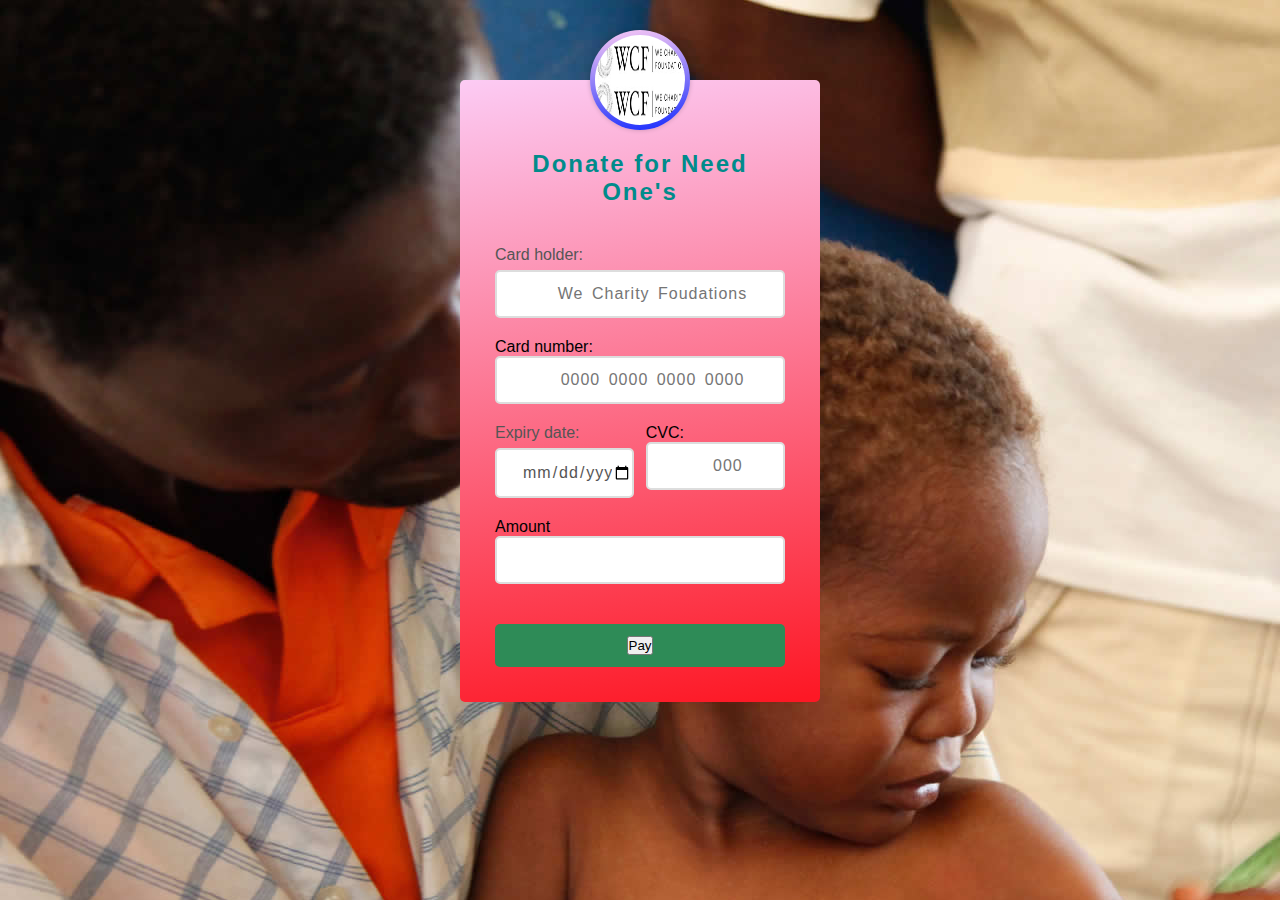
<file: charity 1st demo/donatin.html>
<!DOCTYPE html>
<html lang="en" >
<head>
  <meta charset="UTF-8">
  <title>Donation Form</title>
  <link rel="stylesheet" href="donation.css">

</head>
<body>
  <div class="payment">
    <div class="payment-logo">
    </div>
    
    
    <h2>Donate for Need One's</h2>
    <form method="Post" action="donation.php">
    <div class="form">
      <div class="card space icon-relative">
        <label class="label">Card holder:</label>
        <input type="text" class="input" placeholder="We Charity Foudations" name="holder" required>
        <i class="fas fa-user"></i>
      </div>
      <div class="card space icon-relative">
        <label class="label0">Card number:</label>
        <input type="text" class="input"  placeholder="0000 0000 0000 0000" name="num" required>
        <i class="far fa-credit-card"></i>
      </div>
      <div class="card-grp space">
        <div class="card-item icon-relative">
          <label class="label">Expiry date: </label>
          <input type="date"  class="input"  placeholder="00 / 00" name="date" required>
          <i class="far fa-calendar-alt"></i>
        </div>
        <div class="card-item icon-relative">
          <label class="labe2">CVC:</label>
          <input type="text" class="input"  placeholder="000" name="cvc" required>
          <i class="fas fa-lock"></i>
        </div>
      </div>

      <div>
        <label class="labe2">Amount</label>
        <input type="text" class="input"  name="amount" required>
        <i class="fas fa-lock"></i>
      </div>
        
      
      <div class="donate-button">
    <button class="btn" type="submit" input type="number">Pay</button>
    
    

  </div>
      
    </div>
  </form>
  </div>
</body>
</html>
</file>
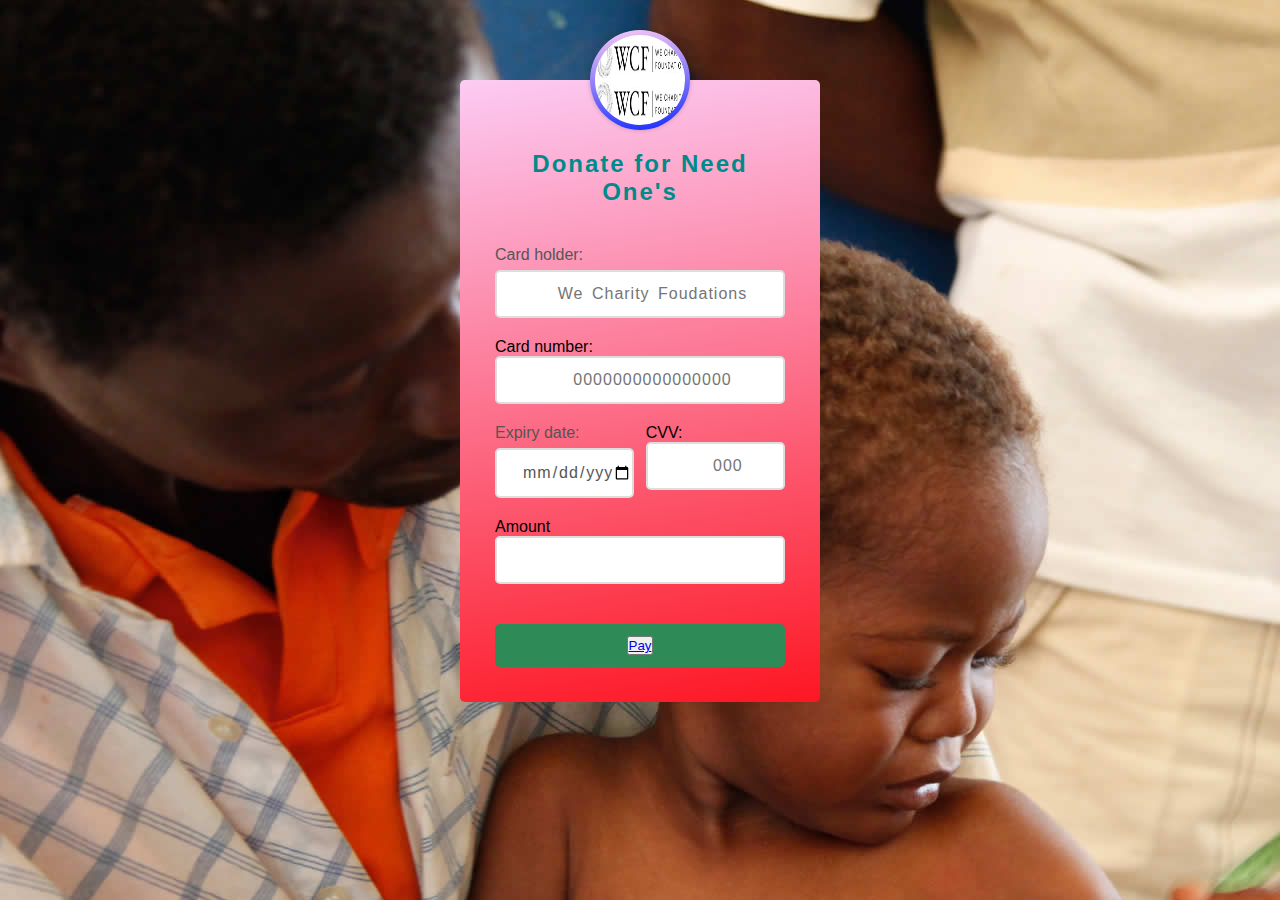
<file: charity 1st demo/donation.html>
<!DOCTYPE html>
<html lang="en" >
<head>
  <meta charset="UTF-8">
  <title>Donation Form</title>
  <link rel="stylesheet" href="donation.css">

</head>
<body>
    <script>
        function check(){
             alert("THANKYOU!!.");
            
        }
     </script>
  <div class="payment">
    <div class="payment-logo">
    </div>
    
    
    <h2>Donate for Need One's</h2>
    <form method="Post" action="donation.php">
    <div class="form">
      <div class="card space icon-relative">
        <label class="label">Card holder:</label>
        <input type="text" class="input" placeholder="We Charity Foudations" name="holder" required>
        <i class="fas fa-user"></i>
      </div>
      <div class="card space icon-relative">
        <label class="label0">Card number:</label>
        <input type="text" class="input"  placeholder="0000000000000000" name="num" required>
        <i class="far fa-credit-card"></i>
      </div>
      <div class="card-grp space">
        <div class="card-item icon-relative">
          <label class="label">Expiry date: </label>
          <input type="date"  class="input"  placeholder="0000/00/00" name="date" required>
          <i class="far fa-calendar-alt"></i>
        </div>
        <div class="card-item icon-relative">
          <label class="labe2">CVV:</label>
          <input type="password" class="input"  placeholder="000" name="cvc" required>
          <i class="fas fa-lock"></i>
        </div>
      </div>

      <div>
        <label class="labe2">Amount</label>
        <input type="text" class="input"  name="amount" required>
        <i class="fas fa-lock"></i>
      </div>
        
      
      <div class="donate-button">
    <button class="btn" type="submit" onclick="check()"> <a href="thankyou.html">Pay</a></button>
    
    <a href="thankyou.html"> </a>
    

  </div>
      
    </div>
  </form>
  </div>
</body>
</html>
</file>
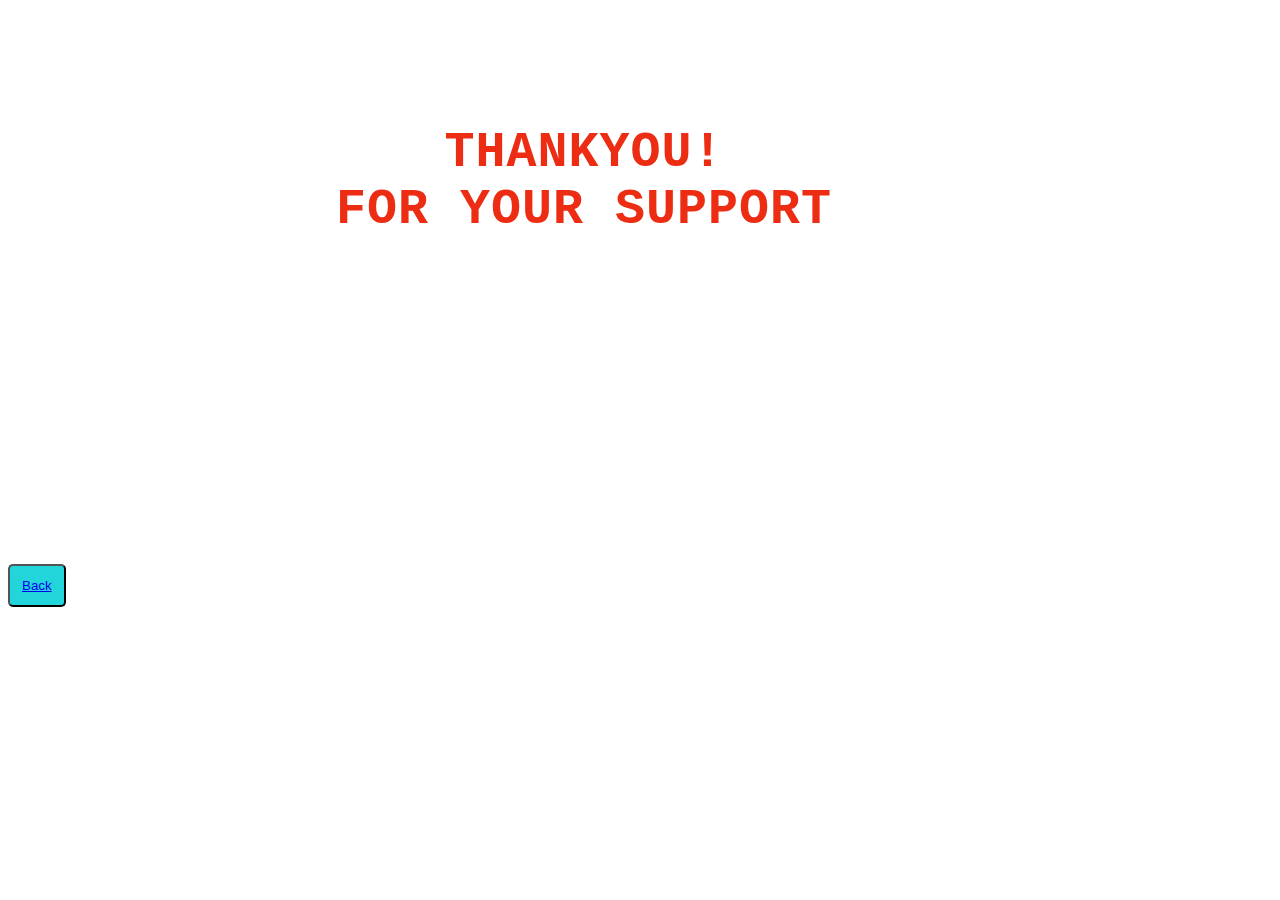
<file: charity 1st demo/thankyou.html>
<html>
    <head>
        <title>
            THANKYOU
        </title>
        
    <style>
        .btn{
        margin-top: 44%;
        background: rgb(34, 213, 219);
        padding: 12px;
        text-align: center;
        border-radius: 5px;
        cursor: pointer;
        top: 1;
        }


        h1{
            text-align: center;
            font-weight:bold;
            letter-spacing: 1px;
            font-family: 'Courier New', Courier, monospace;
            top:10%;
            right: 35%;
            position:absolute;
            color: rgb(236, 44, 19);
            font-size:50px;
              
        }

        body{
            background-image:url('https://png.pngtree.com/thumb_back/fh260/back_pic/04/29/53/59583fbd2f5f77a.jpg'); 
            background-size: cover;
        }
    </style>
    



    </head>

    <body>
        
            <h1>THANKYOU! <br>
            FOR YOUR SUPPORT</h1>
        
        <button type="button" class="btn"><a href="index.html">Back</button>
    </body>
</html>
</file>
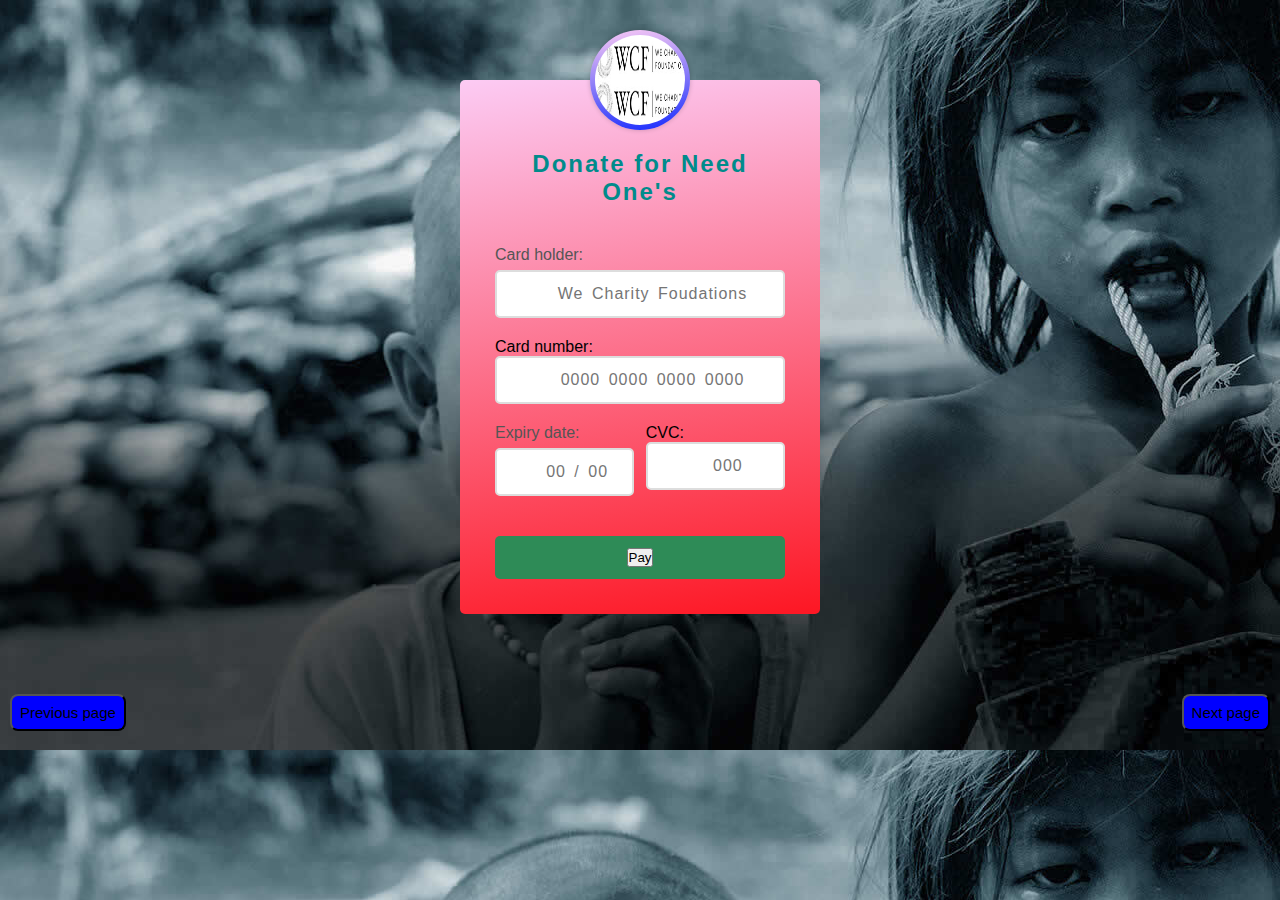
<file: charity/donation.html>
<!DOCTYPE html>
<html lang="en" >
<head>
  <meta charset="UTF-8">
  <title>Donation Form</title>
  <link rel="stylesheet" href="donation.css">
  
</head>
<body>
<div class="wrapper">
  <div class="payment">
    <div class="payment-logo">
    </div>
    
    
    <h2>Donate for Need One's</h2>
    <form method="Post" action="donation.php">
    <div class="form">
      <div class="card space icon-relative">
        <label class="label">Card holder:</label>
        <input type="text" class="input" placeholder="We Charity Foudations" name="holder">
        <i class="fas fa-user"></i>
      </div>
      <div class="card space icon-relative">
        <label class="label0">Card number:</label>
        <input type="text" class="input"  placeholder="0000 0000 0000 0000" name="num">
        <i class="far fa-credit-card"></i>
      </div>
      <div class="card-grp space">
        <div class="card-item icon-relative">
          <label class="label">Expiry date: </label>
          <input type="text"  class="input"  placeholder="00 / 00" name="date">
          <i class="far fa-calendar-alt"></i>
        </div>
        <div class="card-item icon-relative">
          <label class="labe2">CVC:</label>
          <input type="text" class="input"  placeholder="000" name="cvc">
          <i class="fas fa-lock"></i>
        </div>
      </div>
        
      <div class="donate-button">
    <button class="btn href=" type="submit">Pay</button>
    
     
  </div>
      
    </div>
  </form>
  </div>

</div>
<div class = "prbtn">
  <a href="contact/contact.html">
  <input type="submit" value="Previous page" class="button2">
</a>
<a href="thankyou.html">
  <input type="submit" value="Next page" class="button1"> 
</a>  
</div>


</body>
</html>
</file>
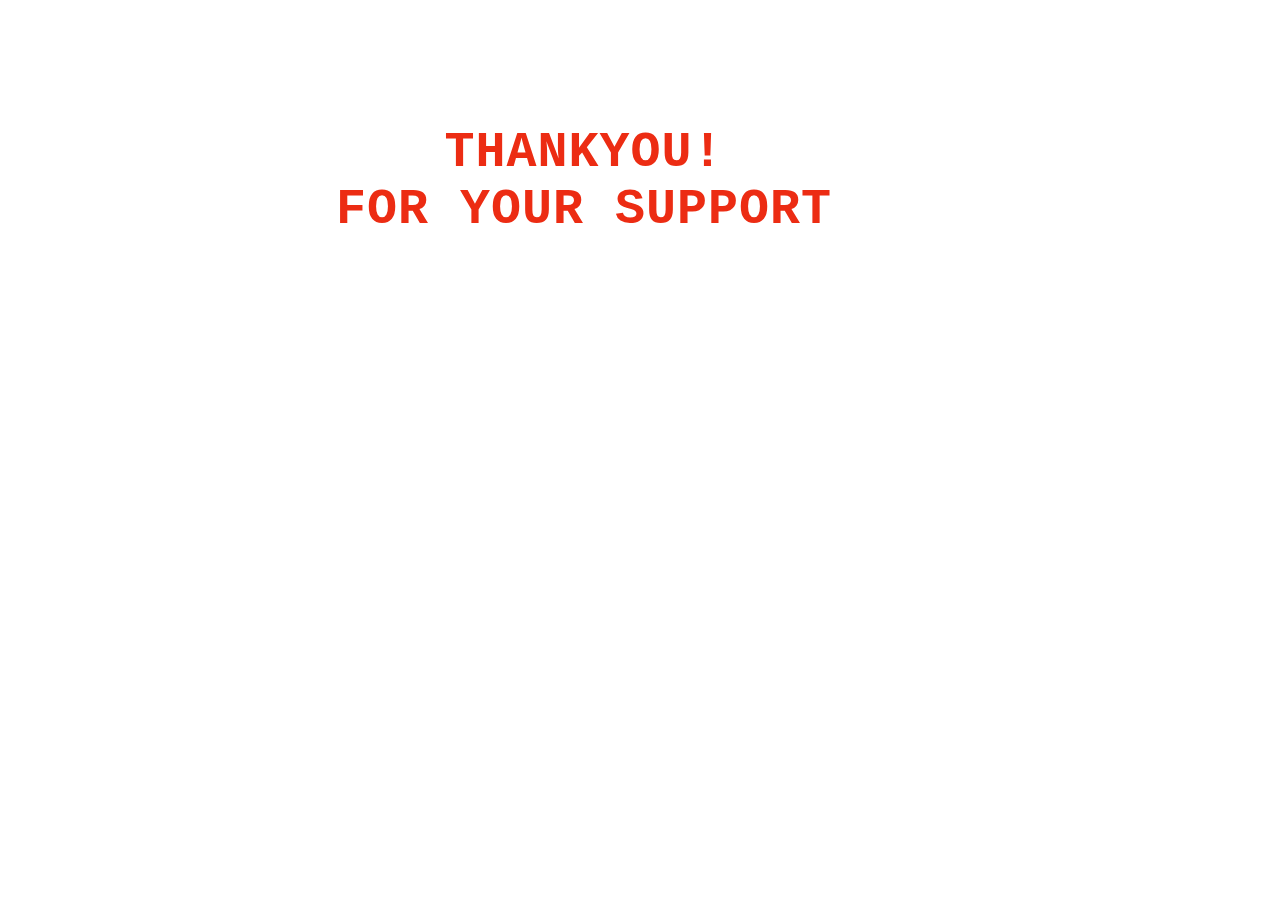
<file: charity/thankyou.html>
<html>
    <head>
        <title>
            THANKYOU
        </title>
        
    <style>
        h1{
            text-align: center;
            font-weight:bold;
            letter-spacing: 1px;
            font-family: 'Courier New', Courier, monospace;
            top:10%;
            right: 35%;
            position:absolute;
            color: rgb(236, 44, 19);
            font-size:50px;
              
        }

        body{
            background-image:url('https://png.pngtree.com/thumb_back/fh260/back_pic/04/29/53/59583fbd2f5f77a.jpg'); 
            background-size: cover;
        }
    </style>
    



    </head>

    <body>
        
            <h1>THANKYOU! <br>
            FOR YOUR SUPPORT</h1>
        
        
    </body>
</html>
</file>
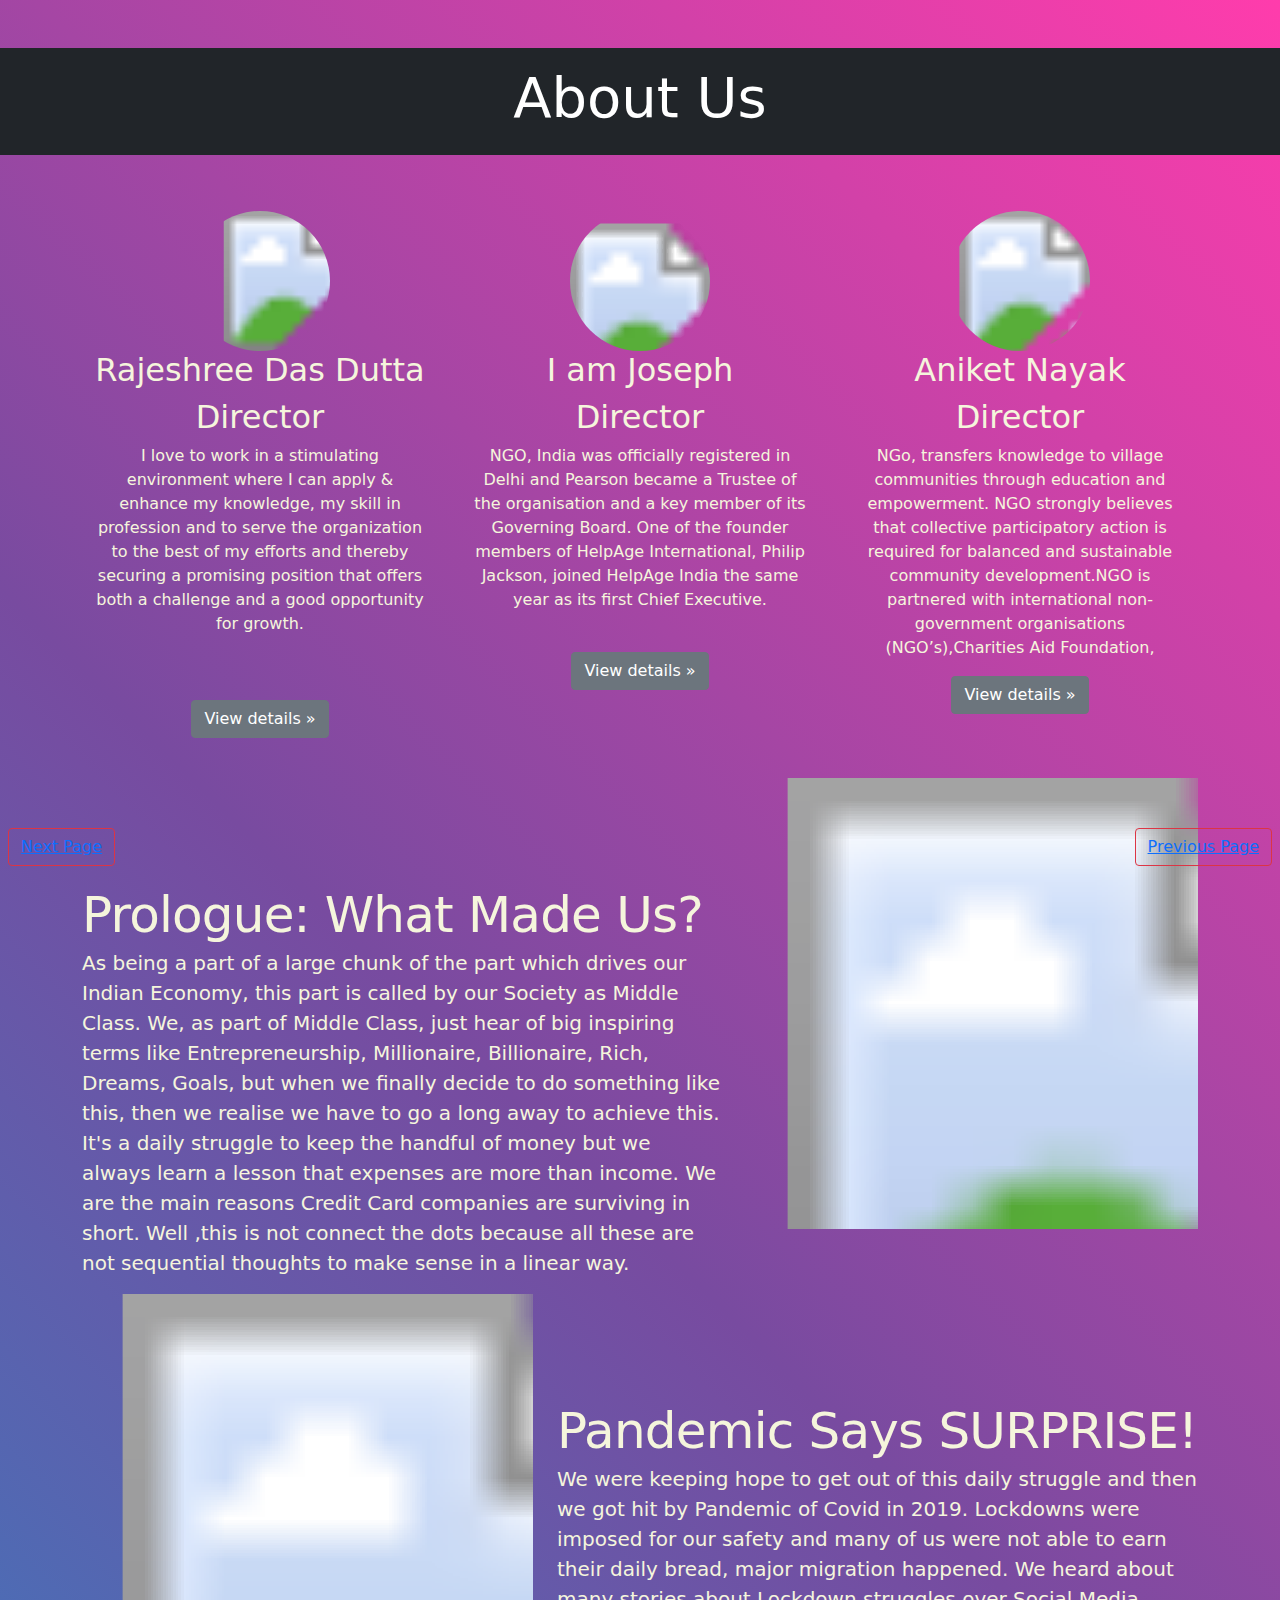
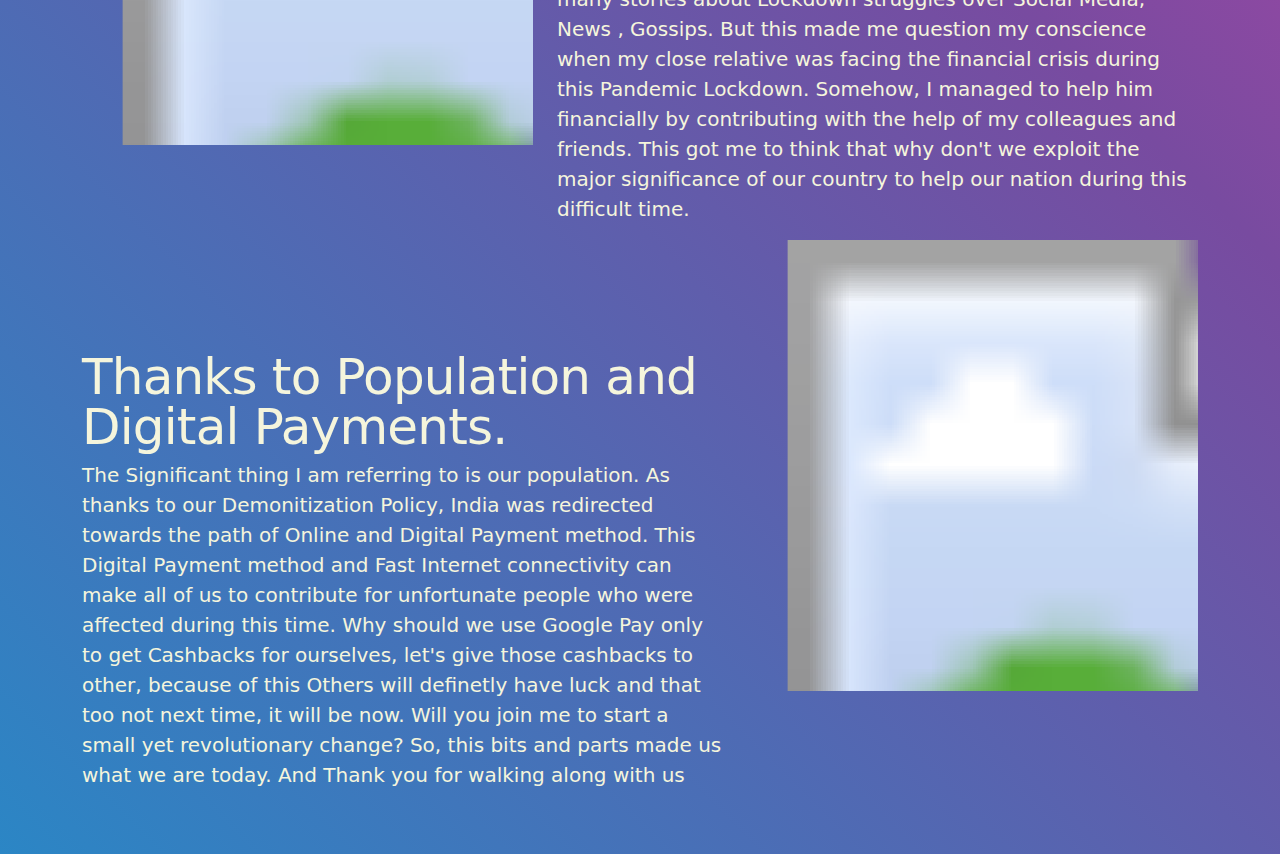
<file: charity/About us/aboutus.html>
<!DOCTYPE html>
<!-- saved from url=(0094)file:///C:/Users/deepa/Downloads/Test/Carousel%20Template%20%C2%B7%20Bootstrap%20v5.1_new.html -->
<html lang="en"><head><meta http-equiv="Content-Type" content="text/html; charset=UTF-8">
    
    <meta name="viewport" content="width=device-width, initial-scale=1">
    <!--<meta name="description" content="">
    <meta name="author" content="Mark Otto, Jacob Thornton, and Bootstrap contributors">
    <meta name="generator" content="Hugo 0.88.1">-->
    <title>About Us</title>    

    <!-- Bootstrap core CSS -->
<link href="./aboutus_files/bootstrap.min.css" rel="stylesheet">



    <style>
     
      @media (min-width: 768px) {
        .bd-placeholder-img-lg {
          font-size: 3.5rem;
        }
      }
    </style>

    
    <!-- Custom styles for this template -->
    <link href="./aboutus_files/carousel.css" rel="stylesheet">
  </head>
  <body>
    

  <!-- Marketing messaging and featurettes
  ================================================== -->
  <!-- Wrap the rest of the page in another container to center all the content. -->
      <h1 class="display-4 px-3 py-3 pt-md- pb-md-4 mx-auto text-center text-white bg-dark">About Us</h1>
      <br>
      <br>

  <div class="container marketing">

    <!-- Three columns of text below the carousel -->
    <div class="row">
      <div class="col-lg-4">
        <svg class="bd-placeholder-img rounded-circle" width="140" height="140" xmlns="http://www.w3.org/2000/svg" role="img" aria-label="Placeholder: 140x140" preserveAspectRatio="xMidYMid slice" focusable="false">
          <image href="https://img.freepik.com/free-photo/cheerful-curly-business-girl-wearing-glasses_176420-206.jpg?size=626&ext=jpg" height="140" width="190"></image></svg>

        <h2>Rajeshree Das Dutta</h2>
        <h2>Director</h2>
        <p>I love to work in a stimulating environment where I can apply &amp; enhance my knowledge, my skill
           in profession and to serve the organization to the best of my efforts and thereby securing a
           promising position that offers both a challenge and a good opportunity for growth.</p><br><br>
        <p><a class="btn btn-secondary" href="http://www.linkedin.com/">View details »</a></p>
      </div><!-- /.col-lg-4 -->
      <div class="col-lg-4">
        <svg class="bd-placeholder-img rounded-circle" width="140" height="140" xmlns="http://www.w3.org/2000/svg" role="img" aria-label="Placeholder: 140x140" preserveAspectRatio="xMidYMid slice" focusable="false"><image href="http://img.timeinc.net/time/daily/2010/1011/poy_nomination_agassi.jpg" height="185" width="140"></image></svg>

        <h2>I am Joseph</h2>
         <h2>Director</h2>
        <p>NGO, India was officially registered in Delhi and Pearson became a Trustee of the organisation and a key member of its Governing Board. One of the founder members of HelpAge International, Philip Jackson, joined HelpAge India the same year as its first Chief Executive.</p><br>
        <p><a class="btn btn-secondary" href="http://www.linkedin.com/">View details »</a></p>
      </div><!-- /.col-lg-4 -->
      <div class="col-lg-4">
        <svg class="bd-placeholder-img rounded-circle" width="140" height="140" xmlns="http://www.w3.org/2000/svg" role="img" aria-label="Placeholder: 140x140" preserveAspectRatio="xMidYMid slice" focusable="false"><image href="https://cdn.pixabay.com/photo/2014/07/09/10/04/man-388104_960_720.jpg" height="150" width="150"></image></svg>

        <h2>Aniket Nayak</h2>
         <h2>Director</h2>
        <p>NGo, transfers knowledge to village communities through education and empowerment. NGO strongly believes that collective participatory action is required for balanced and sustainable community development.NGO is partnered with international non-government organisations (NGO’s),Charities Aid Foundation, </p>
        <p><a class="btn btn-secondary" href="http://www.linkedin.com/">View details »</a></p>
      </div><!-- /.col-lg-4 -->
    </div><!-- /.row -->


    <!-- START THE FEATURETTES -->

    <div class="row featurette">
      <div class="col-md-7">
        <h2 class="featurette-heading">Prologue: What Made Us?</h2>
        <p class="lead">As being a part of a large chunk of the part which drives our Indian Economy, this part is called by our Society as Middle Class.
We, as part of Middle Class, just hear of big inspiring terms like Entrepreneurship, Millionaire, Billionaire, Rich, Dreams, Goals, but when we finally 
decide to do something like this, then we realise we have to go a long away to achieve this. It's a daily struggle to keep the handful of money but we always 
learn a lesson that expenses are more than income. We are the main reasons Credit Card companies are surviving in short. Well ,this is not connect the dots because
all these are not sequential thoughts to make sense in a linear way. </p>
      </div>
      <div class="col-md-5">
        <svg class="bd-placeholder-img bd-placeholder-img-lg featurette-image img-fluid mx-auto" width="500" height="500" xmlns="http://www.w3.org/2000/svg" role="img" aria-label="Placeholder: 500x500" preserveAspectRatio="xMidYMid slice" focusable="false"><image href="https://www.bailinson-oleary.com/wp-content/uploads/2019/08/Child-Support.jpg" height="650" width="650"></image></svg>

      </div>
    </div>


    <div class="row featurette">
      <div class="col-md-7 order-md-2">
        <h2 class="featurette-heading">Pandemic Says SURPRISE!</h2>
        <p class="lead">We were keeping hope to get out of this daily struggle and then we got hit by Pandemic of Covid in 2019. Lockdowns were imposed for our safety and many of us were not able to earn their daily bread, major migration happened. We heard about many stories about Lockdown struggles over Social Media, News , Gossips. But this made me question my conscience when my close relative was facing the financial crisis during this Pandemic Lockdown. Somehow, I managed to help him financially by contributing with the help of my colleagues and friends. This got me to think that why don't we exploit the major significance of our country to help our nation during this difficult time.</p>
      </div>
      <div class="col-md-5 order-md-1">
        <svg class="bd-placeholder-img bd-placeholder-img-lg featurette-image img-fluid mx-auto" width="500" height="500" xmlns="http://www.w3.org/2000/svg" role="img" aria-label="Placeholder: 500x500" preserveAspectRatio="xMidYMid slice" focusable="false">
          <image href="https://thefunquotes.com/wp-content/uploads/2020/10/119-1192983_barefoot-kids-wallpapers-poor-kids-1024x683.jpg" height="650" width="650"></image>
        </svg>

      </div>
    </div>

    <div class="row featurette">
      <div class="col-md-7">
        <h2 class="featurette-heading">Thanks to Population and Digital Payments.</h2>
        <p class="lead">The Significant thing I am referring to is our population. As thanks to our Demonitization Policy, India was redirected towards the path of Online and Digital Payment method.
This Digital Payment method and Fast Internet connectivity can make all of us to contribute for unfortunate people who were affected during this time.

Why should we use Google Pay only to get Cashbacks for ourselves, let's give those cashbacks to other, because of this Others will definetly have luck and that too 
not next time, it will be now. Will you join me to start a small yet revolutionary change?

So, this bits and parts made us what we are today. And Thank you for walking along with us </p>
      </div>
      <div class="col-md-5">
        <svg class="bd-placeholder-img bd-placeholder-img-lg featurette-image img-fluid mx-auto" width="500" height="500" xmlns="http://www.w3.org/2000/svg" role="img" aria-label="Placeholder: 500x500" preserveAspectRatio="xMidYMid slice" focusable="false"><image href="https://emerj.com/wp-content/uploads/2018/10/ai-for-government-and-ngo-social-good-initiatives-an-interview-with-the-wadhwani-institute.jpg" height="650" width="650"></image></svg>

      </div>
    </div>

    

    <!-- /END THE FEATURETTES -->

  </div><!-- /.container -->


  <!-- FOOTER -->


    <script src="./aboutus_files/bootstrap.bundle.min.js.download"></script>

      
    <div class="header-button-1">
      <button class="btn btn-outline-danger my-2 my-sm-0"  type="submit"> <a href="../partners/partners.html"> Next Page </a></button>
  </div>

  <div class="header-button-2">
    <button class="btn btn-outline-danger my-2 my-sm-0"  type="submit"> <a href="../index.html"> Previous Page </a></button>
</div>
</body>
</html>
</file>
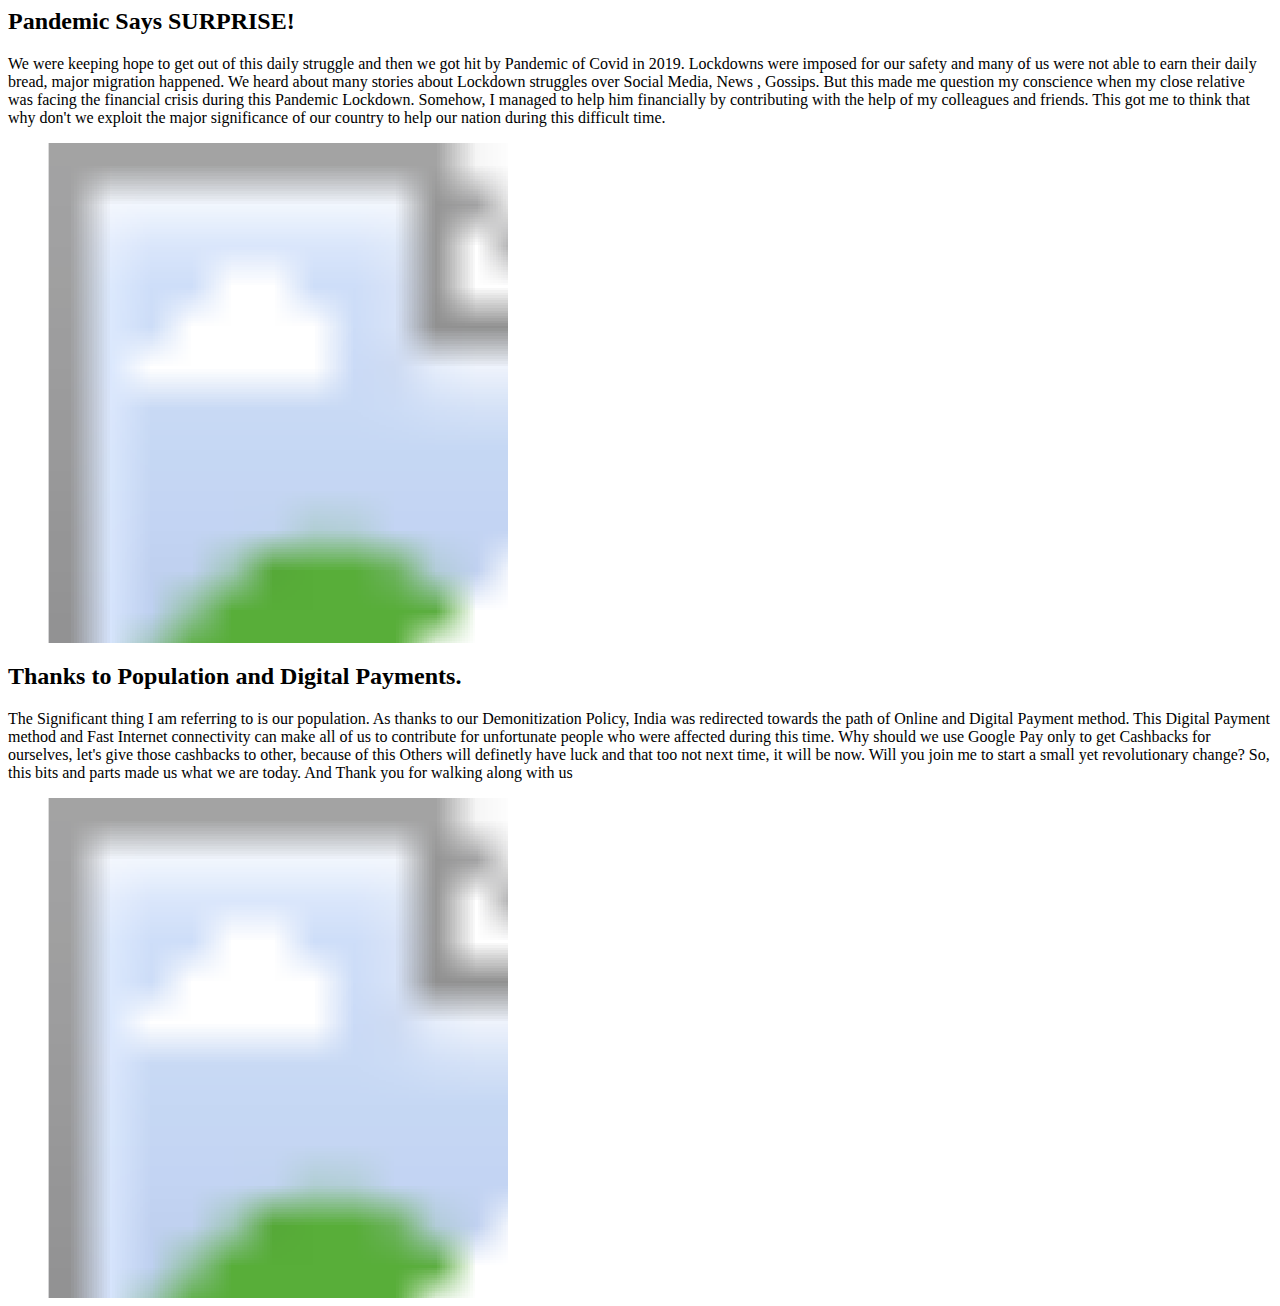
<file: charity/About us/read more.html>
<html>
    <body>
        <div class="container marketing">

            <div class="row featurette">
                  <div class="col-md-7 order-md-2">
                    <h2 class="featurette-heading">Pandemic Says SURPRISE!</h2>
                    <p class="lead">We were keeping hope to get out of this daily struggle and then we got hit by Pandemic of Covid in 2019. Lockdowns were imposed for our safety and many of us were not able to earn their daily bread, major migration happened. We heard about many stories about Lockdown struggles over Social Media, News , Gossips. But this made me question my conscience when my close relative was facing the financial crisis during this Pandemic Lockdown. Somehow, I managed to help him financially by contributing with the help of my colleagues and friends. This got me to think that why don't we exploit the major significance of our country to help our nation during this difficult time.</p>
                  </div>
                  <div class="col-md-5 order-md-1">
                    <svg class="bd-placeholder-img bd-placeholder-img-lg featurette-image img-fluid mx-auto" width="500" height="500" xmlns="http://www.w3.org/2000/svg" role="img" aria-label="Placeholder: 500x500" preserveAspectRatio="xMidYMid slice" focusable="false">
                      <image href="https://thefunquotes.com/wp-content/uploads/2020/10/119-1192983_barefoot-kids-wallpapers-poor-kids-1024x683.jpg" height="650" width="650"></image>
                    </svg>
            
                  </div>
                </div>
            
                <div class="row featurette">
                  <div class="col-md-7">
                    <h2 class="featurette-heading">Thanks to Population and Digital Payments.</h2>
                    <p class="lead">The Significant thing I am referring to is our population. As thanks to our Demonitization Policy, India was redirected towards the path of Online and Digital Payment method.
            This Digital Payment method and Fast Internet connectivity can make all of us to contribute for unfortunate people who were affected during this time.
            
            Why should we use Google Pay only to get Cashbacks for ourselves, let's give those cashbacks to other, because of this Others will definetly have luck and that too 
            not next time, it will be now. Will you join me to start a small yet revolutionary change?
            
            So, this bits and parts made us what we are today. And Thank you for walking along with us </p>
                  </div>
                  <div class="col-md-5">
                    <svg class="bd-placeholder-img bd-placeholder-img-lg featurette-image img-fluid mx-auto" width="500" height="500" xmlns="http://www.w3.org/2000/svg" role="img" aria-label="Placeholder: 500x500" preserveAspectRatio="xMidYMid slice" focusable="false"><image href="https://emerj.com/wp-content/uploads/2018/10/ai-for-government-and-ngo-social-good-initiatives-an-interview-with-the-wadhwani-institute.jpg" height="650" width="650"></image></svg>
            
                  </div>
                </div>
            
            </div>
            
            <script src="./aboutus_files/bootstrap.bundle.min.js.download"></script>
    </body>
</html>
</file>
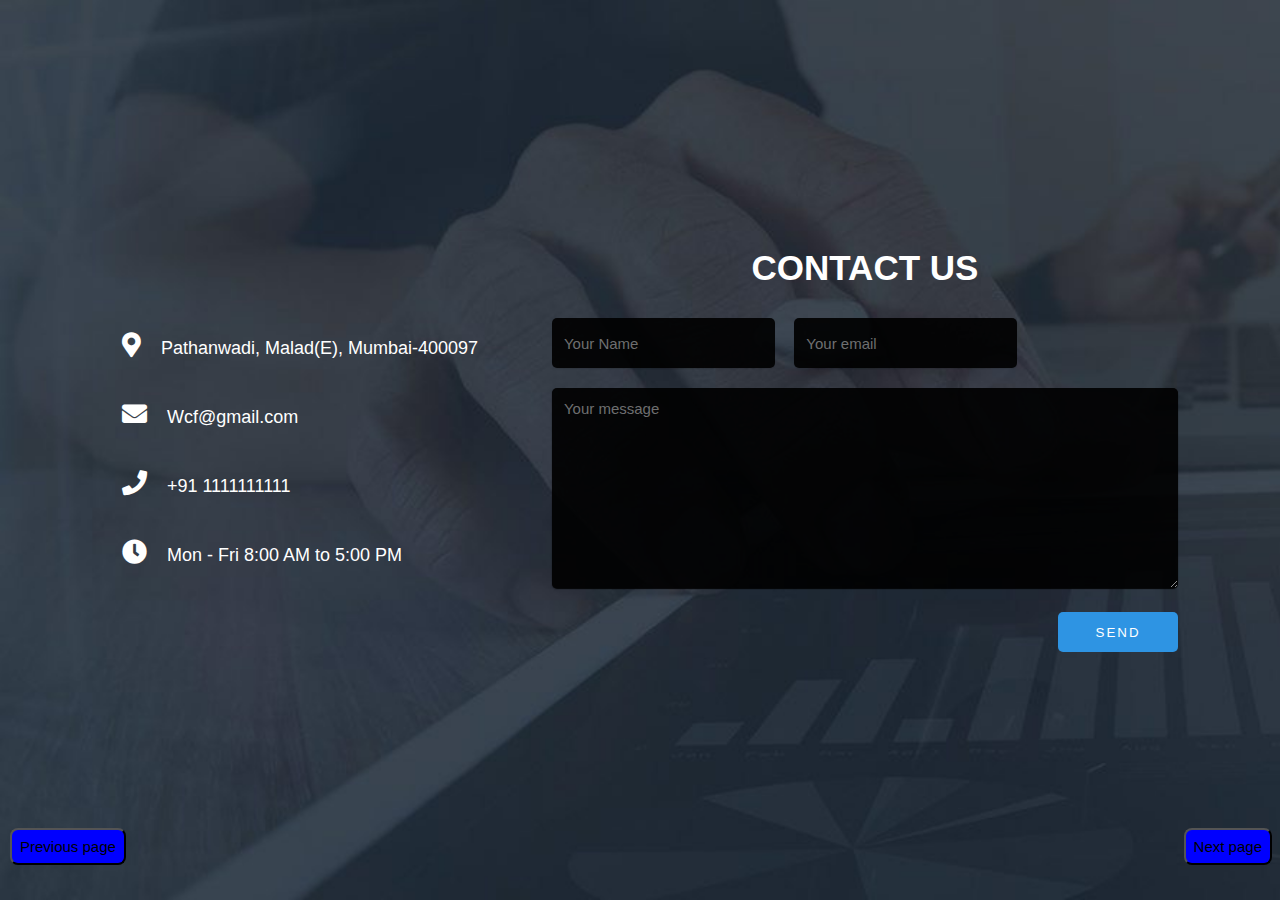
<file: charity/contact/contact.html>
<!DOCTYPE html>
<html>
<head>
	<meta charset="utf-8">
	<meta name="viewport" content="width=device-width, initial-scale=1.0">
	<title>Responsive Contact Form</title>
	<link rel="stylesheet" href="contact.css">
	<link rel="stylesheet" href="https://cdnjs.cloudflare.com/ajax/libs/font-awesome/5.15.3/css/all.min.css">
</head>
<body>

	<div class="contact-section">
		<div class="contact-info">
			<div><i class="fas fa-map-marker-alt"></i>Pathanwadi, Malad(E), Mumbai-400097</div>
			<div><i class="fas fa-envelope"></i>Wcf@gmail.com</div>
			<div><i class="fas fa-phone"></i>+91 1111111111</div>
			<div><i class="fas fa-clock"></i>Mon - Fri 8:00 AM to 5:00 PM</div>
		</div>
		<div class="contact-form">
			<h3>Contact Us</h3>
			<form class="contact" action="contactus.php" method="post">
				<input type="text" name="name" class="text-box" placeholder="Your Name" required>
				<input type="email" name="email" class="text-box" placeholder="Your email" required>
				<textarea name="message" row="5" placeholder="Your message" required></textarea>
				<input type="submit" name="submit" class="send-btn" value="send">
			</form>
		</div>
	</div>

	<div>
		<a href="../what we do/what.html">
		<input type="submit" value="Previous page" class="button2">
	  </a>
	  </div>
	  
	  <div>
	  <a href="../donation.html">
		<input type="submit" value="Next page" class="button1"> 
	  </a>  
	  </div>

</body>
</html>
</file>
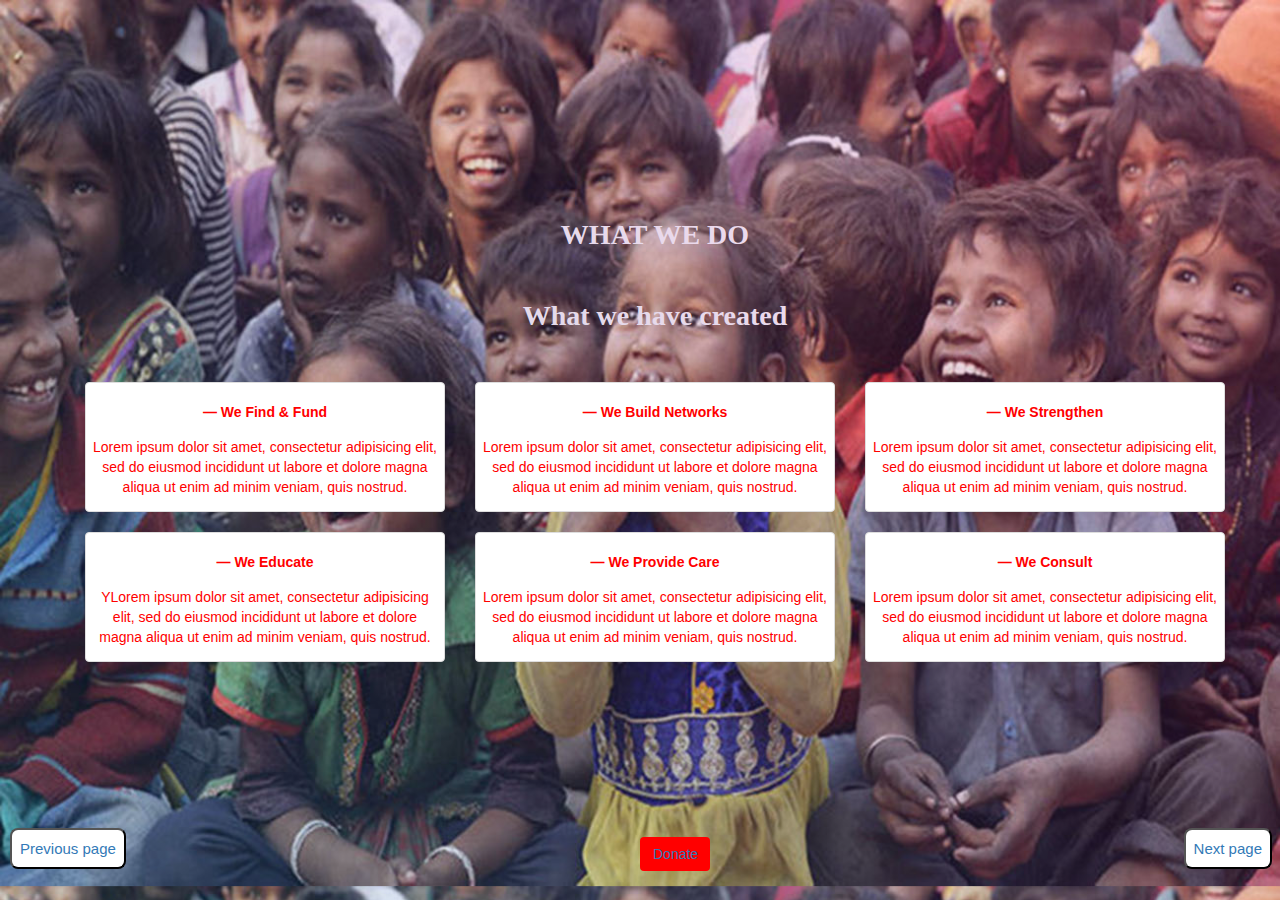
<file: charity/what we do/what.html>
<!DOCTYPE html>
<html lang="en">
<head>
  <meta charset="utf-8">
  <meta name="viewport" content="width=device-width, initial-scale=1">
  <link rel="stylesheet" href="what.css">
  <link rel="stylesheet" href="https://maxcdn.bootstrapcdn.com/bootstrap/3.4.1/css/bootstrap.min.css">
  <script src="https://ajax.googleapis.com/ajax/libs/jquery/3.5.1/jquery.min.js"></script>
  <script src="https://maxcdn.bootstrapcdn.com/bootstrap/3.4.1/js/bootstrap.min.js"></script>
</head>
<style>
  body{
    background-image: url('header.jpg');
    margin:50px 20px;
    padding-top: 150px;
    padding-right: 50px;
    padding-bottom: 5px;
    padding-left: 50px;
    background-size:cover;
  }
  body:before{
	content: "";
	position: absolute;
	top: 0%;
	bottom: 0%;
	left: 0%;
	right: 0%;
	opacity: .2;
	background-color: #FF3CAC;
background-image: linear-gradient(225deg, #FF3CAC 0%, #784BA0 50%, #2B86C5 100%);
}
.container h1,h3{
  font-weight: bolder;
  border-width: 10px;
  color:white;
  font-size: 2em;
  font-family:Georgia, 'Times New Roman', Times, serif;
}
.header-button{
  padding-right: 50%;
  padding-left: 50%;
}
.thumbnail p {
    margin-top: 15px;
    color: red;
  }
.btn{
     background-color:red;
    position:absolute  ;
    width: 70px;
	height: auto;
	top: 93%;
  left:50%;
}
</style>
<body>
<div class="container text-center">
  <h1>WHAT WE DO</h1><br>
  <h3 >What we have created</h3>
</div>
<BR>
<BR>
<div class="container">
  <div class="row text-center ">
    <div class="col-sm-4">
      <div class="thumbnail bg-info">
        <p><strong>— We Find & Fund</strong></p>
        <p>Lorem ipsum dolor sit amet, consectetur adipisicing elit, sed do 
eiusmod incididunt ut labore et dolore magna aliqua ut enim ad minim veniam, quis nostrud.</p>
      </div>
    </div>
    <div class="col-sm-4">
      <div class="thumbnail">
    
        <p><strong>— We Build Networks</strong></p>
        <p>Lorem ipsum dolor sit amet, consectetur adipisicing elit, sed do 
eiusmod incididunt ut labore et dolore magna aliqua ut enim ad minim veniam, quis nostrud.</p>
      </div>
    </div>
    <div class="col-sm-4">
      <div class="thumbnail">
       
        <p><strong>— We Strengthen</strong></p>
        <p>Lorem ipsum dolor sit amet, consectetur adipisicing elit, sed do 
eiusmod incididunt ut labore et dolore magna aliqua ut enim ad minim veniam, quis nostrud.</p>
      </div>
    </div>
<div class="col-sm-4">
      <div class="thumbnail">
       
        <p><strong>— We Educate</strong></p>
        <p>YLorem ipsum dolor sit amet, consectetur adipisicing elit, sed do 
eiusmod incididunt ut labore et dolore magna aliqua ut enim ad minim veniam, quis nostrud.</p>
      </div>
    </div>
<div class="col-sm-4">
      <div class="thumbnail">
       
        <p><strong>— We Provide Care</strong></p>
        <p>Lorem ipsum dolor sit amet, consectetur adipisicing elit, sed do 
eiusmod incididunt ut labore et dolore magna aliqua ut enim ad minim veniam, quis nostrud.</p>
      </div>
    </div>
<div class="col-sm-4">
      <div class="thumbnail">
       
        <p><strong>— We Consult</strong></p>
        <p>Lorem ipsum dolor sit amet, consectetur adipisicing elit, sed do 
eiusmod incididunt ut labore et dolore magna aliqua ut enim ad minim veniam, quis nostrud.</p>
      </div>
    </div>
  </div>
  <button class="btn btn-outline-danger my-2 my-sm-0" type="submit"><a href="../donation.html">Donate</a></button>
</div>

<div>
  <a href="../partners/partners.html">
  <input type="submit" value="Previous page" class="button2">
</a>
</div>

<div>
<a href="../contact/contact.html">
  <input type="submit" value="Next page" class="button1"> 
</a>  
</div>

</body>
</html>
</file>
<file: charity 1st demo/donation.css>
*{
  margin: 0;
  padding: 0;
  box-sizing: border-box;
  font-family: 'Ubuntu', sans-serif;
}

body{
  background-image: url(images/3.jpg);
}

.payment{
  background: rgb(240, 166, 70);
background: linear-gradient(171deg, rgba(252,203,244,1) 0%, rgba(253,24,37,1) 99%);
max-width: 360px;
  margin: 80px auto;
  height: auto;
  padding: 35px;
  padding-top: 70px;
  border-radius: 5px;
  position: relative;
}

.payment h2{
  text-align: center;
  letter-spacing: 2px;
  margin-bottom: 40px;
  color: darkcyan;

}

.form .label{
  display: block;
  color: #555555;
  margin-bottom: 6px;
}

.input{
  padding: 13px 0px 13px 25px;
  width: 100%;
  text-align: center;
  border: 2px solid #dddddd;
  border-radius: 5px;
  letter-spacing: 1px;
  word-spacing: 3px;
  outline: none;
  font-size: 16px;
  color: #555555;
}

.card-grp{
  display: flex;
  justify-content: space-between;
}

.card-item{
  width: 48%;
}

.space{
  margin-bottom: 20px;
}

.icon-relative{
  position: relative;
}

.icon-relative .fas,
.icon-relative .far{
  position: absolute;
  bottom: 10px;
  left: 15px;
  font-size: 20px;
  color: #555555;
}

.donate-button{
  margin-top: 40px;
  background: seagreen;
  padding: 12px;
  text-align: center;
  border-radius: 5px;
  cursor: pointer;
}


.payment-logo{
  position: absolute;
  top: -50px;
  left: 50%;
  transform: translateX(-50%);
  width: 100px;
  height: 100px;
  border-radius: 50%;
  box-shadow: 0 0 5px rgba(0,0,0,0.2);
  text-align: center;
  line-height: 85px;
  background: rgb(231, 103, 210);
background: linear-gradient(171deg, rgba(252,203,244,1) 0%, rgba(24,44,253,1) 99%);
  
}

.payment-logo:before{
  content: "";
  position: absolute;
  top: 5px;
  left: 5px;
  width: 90px;
  height: 90px;
  background: #2196F3;
  background-image: url(images/logo.jpg);
  background-repeat: round;
  border-radius: 70%;
}



.button2{
  padding:8px;
  background-color:blue;
  font-size: 15px;
  border-radius: 08px;
  left:10px;
}

.button1{
  padding:8px;
  background-color:blue;
  font-size: 15px;
  border-radius: 08px;
  position:absolute;
  right:10px;
}
</file>
<file: charity/donation.css>
*{
  margin: 0;
  padding: 0;
  box-sizing: border-box;
  font-family: 'Ubuntu', sans-serif;
}

body{
  background-image: url(./images/home-slider-3.jpg);
  margin: 0 10px;
}

.payment{
  background: rgb(252,203,244);
background: linear-gradient(171deg, rgba(252,203,244,1) 0%, rgba(253,24,37,1) 99%);
max-width: 360px;
  margin: 80px auto;
  height: auto;
  padding: 35px;
  padding-top: 70px;
  border-radius: 5px;
  position: relative;
}

.payment h2{
  text-align: center;
  letter-spacing: 2px;
  margin-bottom: 40px;
  color: darkcyan;

}

.form .label{
  display: block;
  color: #555555;
  margin-bottom: 6px;
}

.input{
  padding: 13px 0px 13px 25px;
  width: 100%;
  text-align: center;
  border: 2px solid #dddddd;
  border-radius: 5px;
  letter-spacing: 1px;
  word-spacing: 3px;
  outline: none;
  font-size: 16px;
  color: #555555;
}

.card-grp{
  display: flex;
  justify-content: space-between;
}

.card-item{
  width: 48%;
}

.space{
  margin-bottom: 20px;
}

.icon-relative{
  position: relative;
}

.icon-relative .fas,
.icon-relative .far{
  position: absolute;
  bottom: 12px;
  left: 15px;
  font-size: 20px;
  color: #555555;
}

.donate-button{
  margin-top: 40px;
  background: seagreen;
  padding: 12px;
  text-align: center;
  color: #f8f8f8;
  border-radius: 5px;
  cursor: pointer;
}


.payment-logo{
  position: absolute;
  top: -50px;
  left: 50%;
  transform: translateX(-50%);
  width: 100px;
  height: 100px;
  border-radius: 50%;
  box-shadow: 0 0 5px rgba(0,0,0,0.2);
  text-align: center;
  line-height: 85px;
  background: rgb(252,203,244);
background: linear-gradient(171deg, rgba(252,203,244,1) 0%, rgba(24,44,253,1) 99%);
  
}

.payment-logo:before{
  content: "";
  position: absolute;
  top: 5px;
  left: 5px;
  width: 90px;
  height: 90px;
  background: #2196F3;
  background-image: url(../charity/images/logo.jpg);
  background-repeat: round;
  border-radius: 70%;
}



.button2{
  padding:8px;
  background-color:blue;
  font-size: 15px;
  border-radius: 08px;
  left:10px;
}

.button1{
  padding:8px;
  background-color:blue;
  font-size: 15px;
  border-radius: 08px;
  position:absolute;
  right:10px;
}
</file>
<file: charity/About us/aboutus_files/carousel.css>
/* GLOBAL STYLES
-------------------------------------------------- */
/* Padding below the footer and lighter body text */

body {
  padding-top: 3rem;
  padding-bottom: 3rem;
  color: #5a5a5a;
  background-color: #FF3CAC;
  background-image: linear-gradient(225deg, #FF3CAC 0%, #784BA0 50%, #2B86C5 100%);
  background-blend-mode:normal;
}


/* CUSTOMIZE THE CAROUSEL
-------------------------------------------------- */

/* Carousel base class */
.carousel {
  margin-bottom: 4rem;
}
/* Since positioning the image, we need to help out the caption */
.carousel-caption {
  bottom: 3rem;
  z-index: 10;
}

/* Declare heights because of positioning of img element */
.carousel-item {
  height: 32rem;
}
.carousel-item > img {
  position: absolute;
  top: 0;
  left: 0;
  min-width: 100%;
  height: 32rem;
}


/* MARKETING CONTENT
-------------------------------------------------- */

/* Center align the text within the three columns below the carousel */
.marketing .col-lg-4 {
  margin-bottom: 1.5rem;
  text-align: center;
}
.marketing h2 {
  font-weight: 400;
}
/* rtl:begin:ignore */
.marketing .col-lg-4 p {
  margin-right: .75rem;
  margin-left: .75rem;
}
/* rtl:end:ignore */


/* Featurettes
------------------------- */

.featurette-divider {
  margin: 5rem 0; /* Space out the Bootstrap <hr> more */
}

/* Thin out the marketing headings */
.featurette-heading {
  font-weight: 300;
  line-height: 1;
  /* rtl:remove */
  letter-spacing: -.05rem;
}


/* RESPONSIVE CSS
-------------------------------------------------- */

@media (min-width: 40em) {
  /* Bump up size of carousel content */
  .carousel-caption p {
    margin-bottom: 1.25rem;
    font-size: 1.25rem;
    line-height: 1.4;
  }

  .featurette-heading {
    font-size: 50px;
  }
}

@media (min-width: 62em) {
  .featurette-heading {
    margin-top: 7rem;
  }
}

.button2{
  padding:8px;
  background-color:blue;
  font-size: 15px;
  border-radius: 08px;
  position:absolute;
  left:10px;
  top:92%;
}

.button1{
  padding:8px;
  background-color:white;
  font-size: 15px;
  border-radius: 08px;
  position:absolute;
  right:08px;
  top:92%;
}

.header-button-1{
	top: 10;
  font-size: 15px;
  border-radius: 08px;
  position:absolute;
  left:08px;
  top:92%;
}

.header-button-2{
	top: 10;
  font-size: 15px;
  border-radius: 08px;
  position:absolute;
  right:08px;
  top:92%;
}

h2,p{
  color:beige;
}
</file>
<file: charity/contact/contact.css>
@import url("https://fonts.googleapis.com/css2?family=Roboto:wght@500&display=swap");

*{
    margin: 0;
	padding: 0;
	box-sizing: border-box;
	font-family:"Poppins", sans-serif;
}

body{
	min-height: 100vh;
	background: url(contact_bg.jpg) no-repeat;
	background-size: cover;
	display: flex;
	justify-content: center;
	align-items: center;
}

.contact-section{
	width: 100;
	display: flex;
	justify-content: center;
	align-items: center;
}

.contact-info{
	color: #fff;
	max-width: 500px;
	line-height: 65px;
	padding-left: 50px;
	font-size: 18px;
}

.contact-info i{
	margin: 20px;
	font-size: 25px;
}

.contact-form{
	max-width: 700px;
	margin-right: 50px;
}

.contact-info, .contact-form{
	flex: 1;
}

.contact-form h3{
	color: #fff;
	text-align: center;
	font-size: 35px;
	text-transform: uppercase;
	margin-bottom: 30px;
}

.contact-form .text-box{
	background: #000;
	color: #fff;
	border: none;
	width: calc(50% = 10px);
	height: 50px;
	padding: 12px;
	font-size: 15px;
	border-radius: 5px;
	box-shadow: 0 1px 1px rgba(0, 0, 0, 0.1);
	margin-bottom: 20px;
	opacity: 0.9;
}

.contact-form .text-box:first-child{
	margin-right: 15px;
}

.contact-form textarea{
	background: #000;
	color: #fff;
	border: none;
	width: 100%;
	padding: 12px;
	font-size: 15px;
	min-height: 200px;
	max-height: 400px;
	resize: vertical;
	border-radius: 5px;
	box-shadow: 0 1px 1px rgba(0, 0, 0, 1.0);
	margin-bottom: 20px;
	opacity: 0.9;
}

.contact-form .send-btn{
	float: right;
	background: #2E94E3;
	color: #fff;
	border: none;
	width: 120px;
	height: 40px;
	font-size: 600;
	text-transform: uppercase;
	letter-spacing: 2px;
	border-radius: 5px;
	cursor: pointer;
	transition: 0.3s;
}

.contact-form .send-btn:hover{
	background: #0582E3;
}

@media screen and (max-width: 950px){
	.contact-section{
		flex-direction: column;
	}

	.contact-info, .contact-form{
		margin: 30px 50px;
	}

	.contact-form h3{
		font-size: 30px;
	}
	.contact-form .text-box{
		width: 100%;
	}
}

/*css for alert messages*/

.alert-success{
	z-index: 1;
	background: #D4EDDA;
	font-size: 15px;
	padding: 20px 40px;
	min-width: 420px;
	position: fixed;
	right: 0;
	top: 10px;
	border-left: 8px solid #3AD66E;
	border-radius: 4px;
}

.alert-error{
	z-index: 1;
	background: #FFF3CD;
	font-size: 15px;
	padding: 20px 40px;
	min-width: 420px;
	position: fixed;
	right: 0;
	top: 10px;
	border-left: 8px solid #FFA502;
	border-radius: 4px;
}

.button2{
    padding:8px;
    background-color:blue;
    font-size: 15px;
    border-radius: 08px;
    position:absolute;
    left:10px;
    top:92%;
  }
  
  .button1{
    padding:8px;
    background-color:blue;
    font-size: 15px;
    border-radius: 08px;
    position:absolute;
    right:08px;
    top:92%;
  }
</file>
<file: charity/what we do/what.css>
.button2{
    padding:8px;
    background-color:white;
    font-size: 15px;
    border-radius: 08px;
    position:absolute;
    left:10px;
    top:92%;
  }
  
  .button1{
    padding:8px;
    background-color:white;
    font-size: 15px;
    border-radius: 08px;
    position:absolute;
    right:08px;
    top:92%;
  }
</file>
